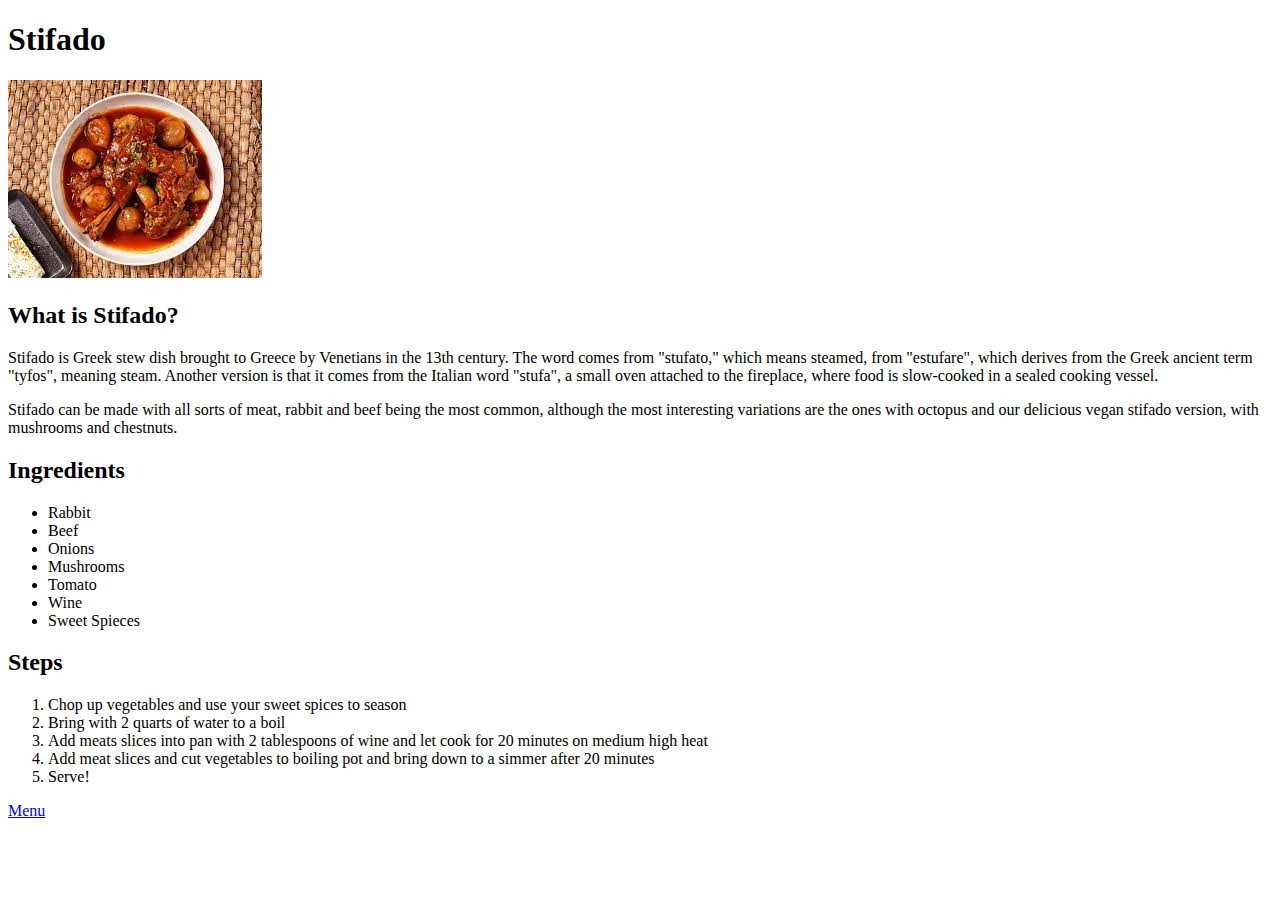
<file: recipes/stifado.html>
<!DOCTYPE html>
<html lang="en">
<head>
    <meta charset="UTF-8">
    <title>Stifado</title>
</head>
<body>
    <h1>Stifado</h1>
    <img src="[data-uri]" alt="Greek soup dish that is red">
    <h2>What is Stifado?</h2>
    <p>Stifado is Greek stew dish brought to Greece by Venetians in the 13th century. The word comes from "stufato," which means steamed, from "estufare", which derives from the Greek ancient term "tyfos", meaning steam. Another version is that it comes from the Italian word "stufa", a small oven attached to the fireplace, where food is slow-cooked in a sealed cooking vessel.</p>
    <p>Stifado can be made with all sorts of meat, rabbit and beef being the most common, although the most interesting variations are the ones with octopus and our delicious vegan stifado version, with mushrooms and chestnuts.</p>
    <h2>Ingredients</h2>
    <ul>
        <li>Rabbit</li>
        <li>Beef</li>
        <li>Onions</li>
        <li>Mushrooms</li>
        <li>Tomato</li>
        <li>Wine</li>
        <li>Sweet Spieces</li>
    </ul>
    <h2>Steps</h2>
    <ol>
        <li>Chop up vegetables and use your sweet spices to season</li>
        <li>Bring with 2 quarts of water to a boil</li>
        <li>Add meats slices into pan with 2 tablespoons of wine and let cook for 20 minutes on medium high heat</li>
        <li>Add meat slices and cut vegetables to boiling pot and bring down to a simmer after 20 minutes</li>
        <li>Serve!</li>
    </ol>
    <a href="../index.html">Menu</a>
</body>
</html>
</file>
